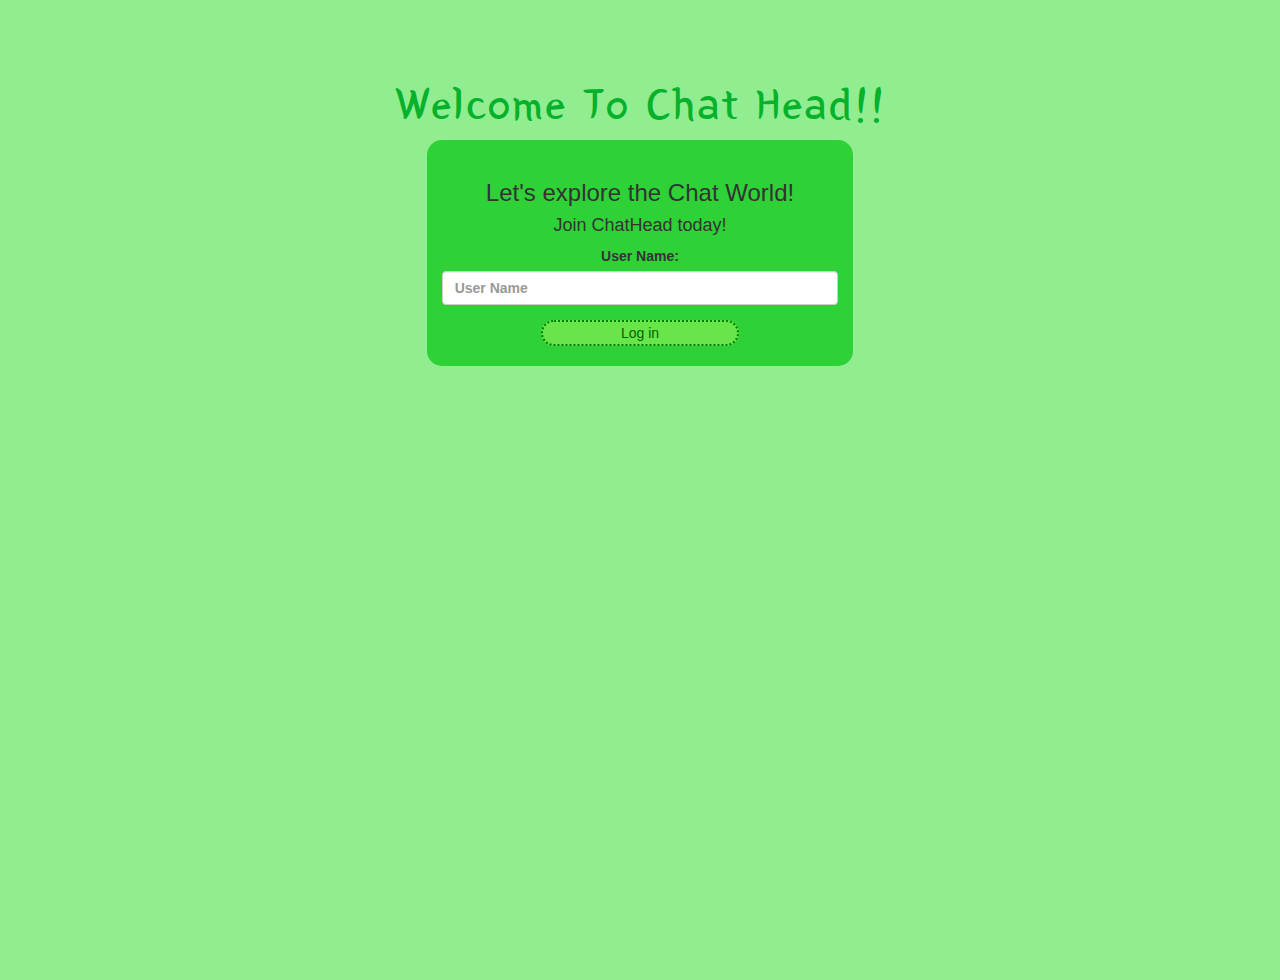
<file: index.html>
<!DOCTYPE html>
<html>
<head>
	<title>Chat Head</title>
<link href="https://fonts.googleapis.com/css?family=Yeon+Sung&display=swap" rel="stylesheet">
<meta name="viewport" content="width=device-width, initial-scale=1">

<link rel="stylesheet" href="https://maxcdn.bootstrapcdn.com/bootstrap/3.4.0/css/bootstrap.min.css">
<script src="https://ajax.googleapis.com/ajax/libs/jquery/3.4.1/jquery.min.js"></script>
<script src="https://maxcdn.bootstrapcdn.com/bootstrap/3.4.0/js/bootstrap.min.js"></script>

<link rel="stylesheet" href="ChatHead.css">
<script src="ChatHead.js"></script>
</head>
<body>
<center>
	<h1 class="header">	
		Welcome To Chat Head!! 
	</h1>
	<div class="col-lg-4 col-md-6 col-sm-6 col-xs-11 login_div" id="div" class="div">
        <br>
		<h3 >Let's explore the Chat World!</h3>
		<h4 >Join ChatHead today!</h4>
		<div class="form-group">
		  <label >User Name:</label>
			<input type="text" id="user_name" class="form-control" placeholder="User Name" style="color: rgb(31, 189, 58); font-weight: bold;">
		</div>
		<button id="login_button" onclick="adduser()">Log in</button>
		<br><br>
	</div>
</center>
</body>
</html>
</file>
<file: ChatHead.css>
html, body
{
  height: 100%;
  margin: 0;
}

body
{
	background-color: lightgreen;
}

.header
{
	color: rgb(6, 177, 43);
	font-family: 'Yeon Sung';
	font-size: 45px;
	letter-spacing: 2px;
	margin-top: 80px;
}

.login_div
{
	background: rgba(21, 203, 33, 0.8);
	float: none;
	border-radius: 15px;
}

#login_button
{
	width: 50%;
	border-radius: 15px;
	background-color: rgb(104, 230, 73);
	color: darkgreen;
	border-color: green;
	border-style: dotted;
}

#login_button:hover{
background-color: lightyellow;

}
</file>
